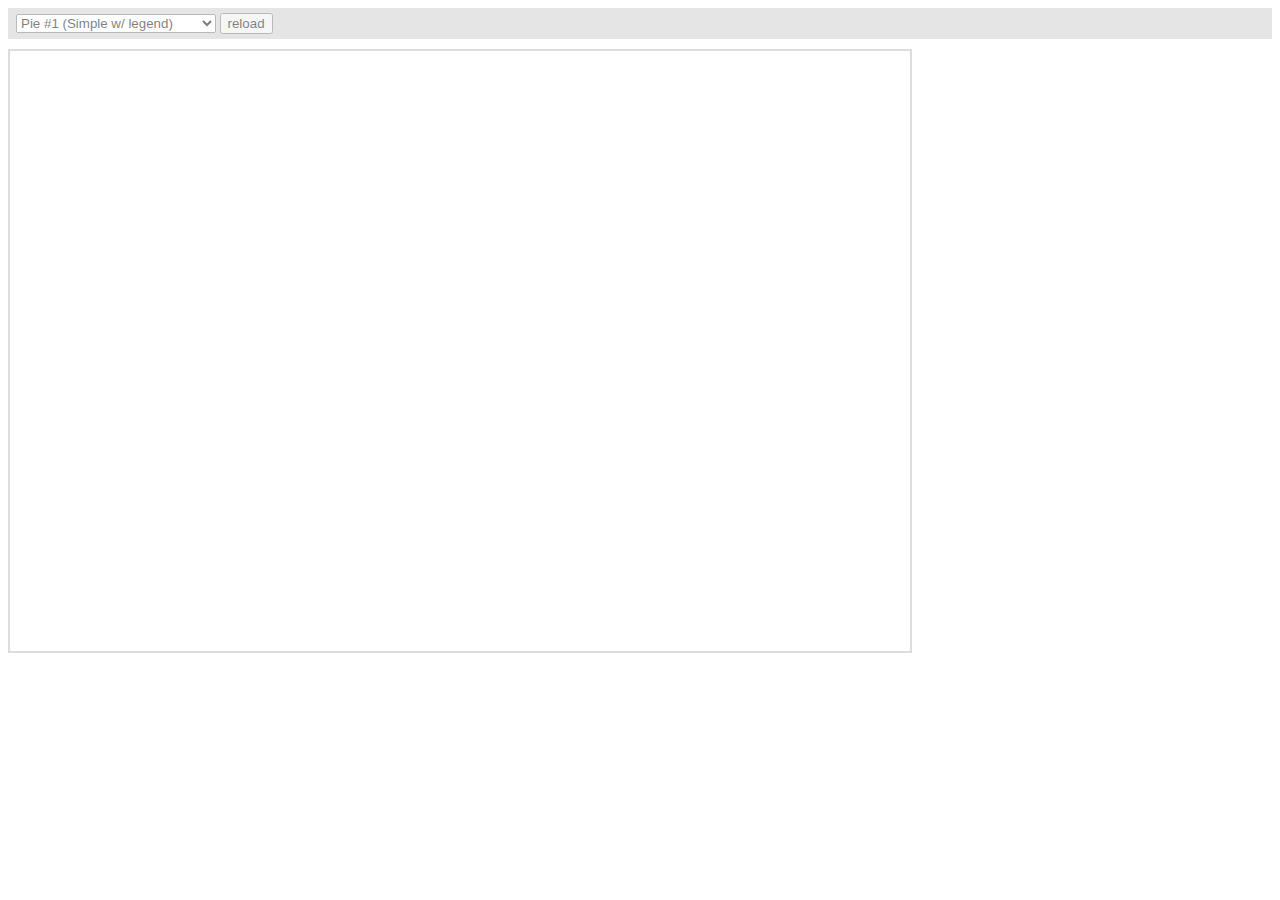
<file: FrontEndDevelopment/js/plugins/export/examples/index.html>
<html>
    <head>
		<meta http-equiv="Content-Type" content="text/html; charset=utf-8">
		<meta name="viewport" content="width=device-width, initial-scale=1, maximum-scale=1">
		<meta http-equiv="X-UA-Compatible" content="IE=edge" />

		<script src="http://code.jquery.com/jquery-1.11.1.min.js"></script>

		<style type="text/css">
			iframe {
				width: 900px;
				height: 600px;
				padding: 0;
				border: 2px solid #ddd;
				overflow: hidden;
				position: relative;
			}
			#controls {
				background: #ccc;
				opacity: 0.5;
				padding: 5px 8px;
				font-size: 14px;
				font-weight: bold;
				font-family: Verdana;
				margin-bottom: 10px;
			}
		</style>

		<script type="text/javascript">
			function setType( type ) {
				$( '#iframe' ).attr( 'src', type );
			}

			function reload() {
				setType( $( '#type' ).val() + "?" + Number( new Date() ) );
			}
		</script>
	</head>
	<body>
		<div id="controls">
			<select id="type" onchange="setType(this.options[this.selectedIndex].value);">
				<option value="pie1.html" selected="selected">Pie #1 (Simple w/ legend)</option>
				<option value="pie2.html"/>Pie #2 (3D w/ legend)</option>
				<option value="pie3.html"/>Pie #3 (w/ ext. legend bottom)</option>
				<option value="pie4.html"/>Pie #4 Multiple instances</option>
				<option value="serial1.html">Serial #1 (Area)</option>
				<option value="serial2.html">Serial #2 (Bar &amp; Line)</option>
				<option value="serial3.html">Serial #3 (Line w/ zoom)</option>
				<option value="xy.html">XY</option>
				<option value="radar.html">Radar</option>
				<option value="gauge.html">Gauge</option>
				<option value="funnel.html">Funnel</option>
				<option value="stock.html">Stock</option>
				<option value="map.html">Map</option>
				<option value="gantt.html">Gantt</option>
				<option value="advanced.html">Advanced</option>
			</select>
			<input type="button" value="reload" onclick="reload();" />
		</div>

		<iframe id="iframe" src="pie1.html" frameborder="0"></iframe>
	</body>
</html>
</file>
